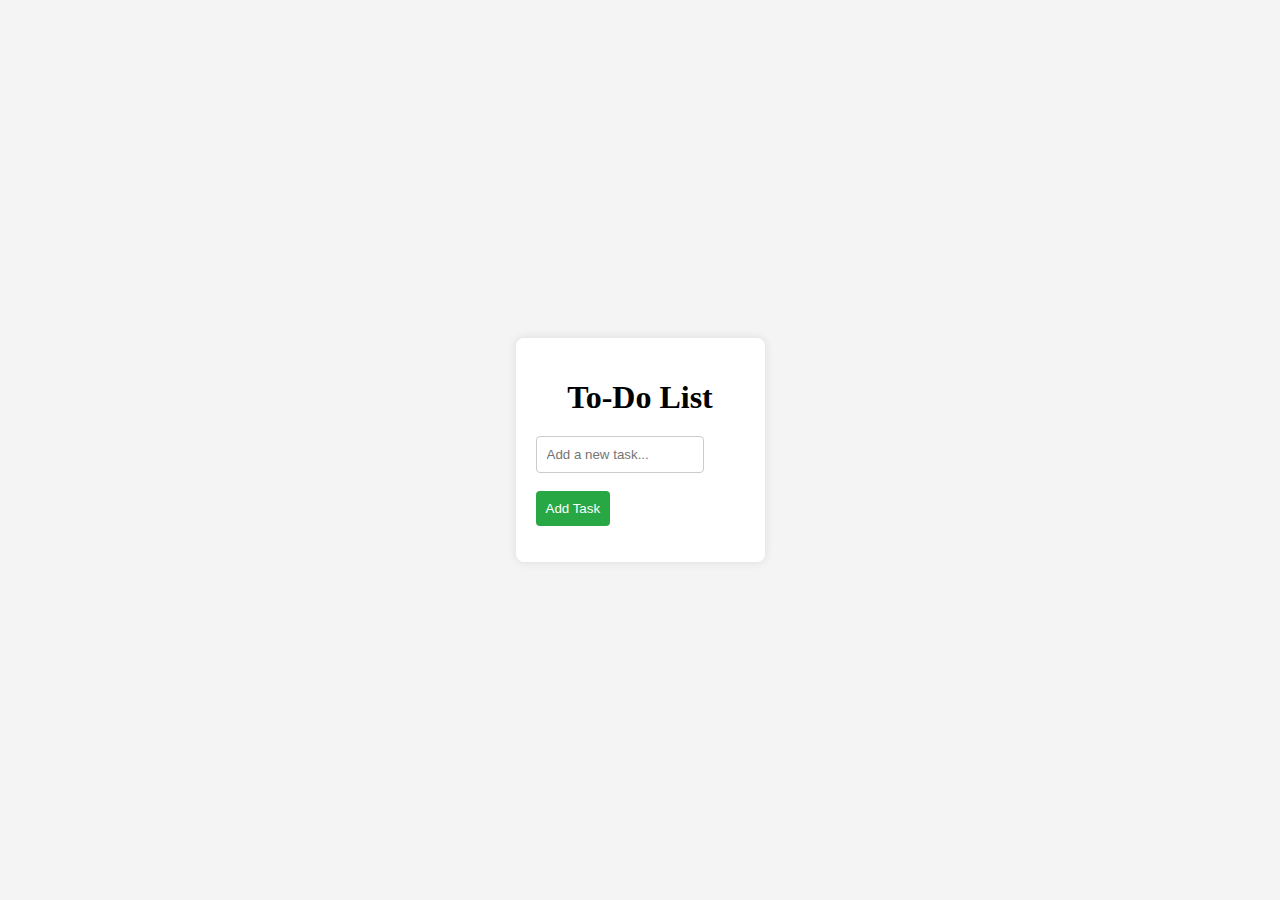
<file: to-do-app/index.html>
<!DOCTYPE html>
<html lang="en">
<head>
    <meta charset="UTF-8">
    <meta name="viewport" content="width=device-width, initial-scale=1.0">
    <title>To-Do List App</title>
    <link rel="stylesheet" href="style.css">
</head>
<body>
    <div class="container">
        <h1>To-Do List</h1>
        <input type="text" id="new-task" placeholder="Add a new task...">
        <br>
        <br>
        <button id="add-task">Add Task</button>
        <ul id="task-list"></ul>
    </div>
    <script src="script.js"></script>
</body>
</html>
</file>
<file: to-do-app/style.css>
body {
    font-family: Tahoma, Verdana;
    display: flex;
    justify-content: center;
    align-items: center;
    height: 100vh;
    margin: 0;
    background-color: #f4f4f4;
}

.container {
    background: white;
    padding: 20px;
    border-radius: 8px;
    box-shadow: 0 0 10px rgba(0, 0, 0, 0.1);
}

h1 {
    margin-bottom: 20px;
    text-align: center;
}

input {
    width: 70%;
    padding: 10px;
    margin-right: 10px;
    border: 1px solid #ccc;
    border-radius: 4px;
}

button {
    padding: 10px;
    background-color: #28a745;
    color: white;
    border: none;
    border-radius: 4px;
    cursor: pointer;
}

button:hover {
    background-color: #218838;
}

ul {
    list-style: none;
    padding: 0;
}

li {
    padding: 10px;
    margin-bottom: 10px;
    background: #f9f9f9;
    border: 1px solid #ddd;
    border-radius: 4px;
    display: flex;
    justify-content: space-between;
    align-items: center;
    cursor: grab;
    transition: transform 0.2s ease-in-out;
}

li.completed {
    text-decoration: line-through;
    color: #aaa;
}

li button {
    background: #dc3545;
    border: none;
    padding: 5px 10px;
    color: white;
    border-radius: 4px;
    cursor: pointer;
}

li button:hover {
    background: #c82333;
}

.hamburger {
    cursor: grab;
    padding: 10px;
    margin-right: 10px;
    font-size: 1.2em;
}

.hamburger:hover {
    background-color: #ddd;
    border-radius: 50%;
}

.task-moving {
    transition: none;
}
</file>
